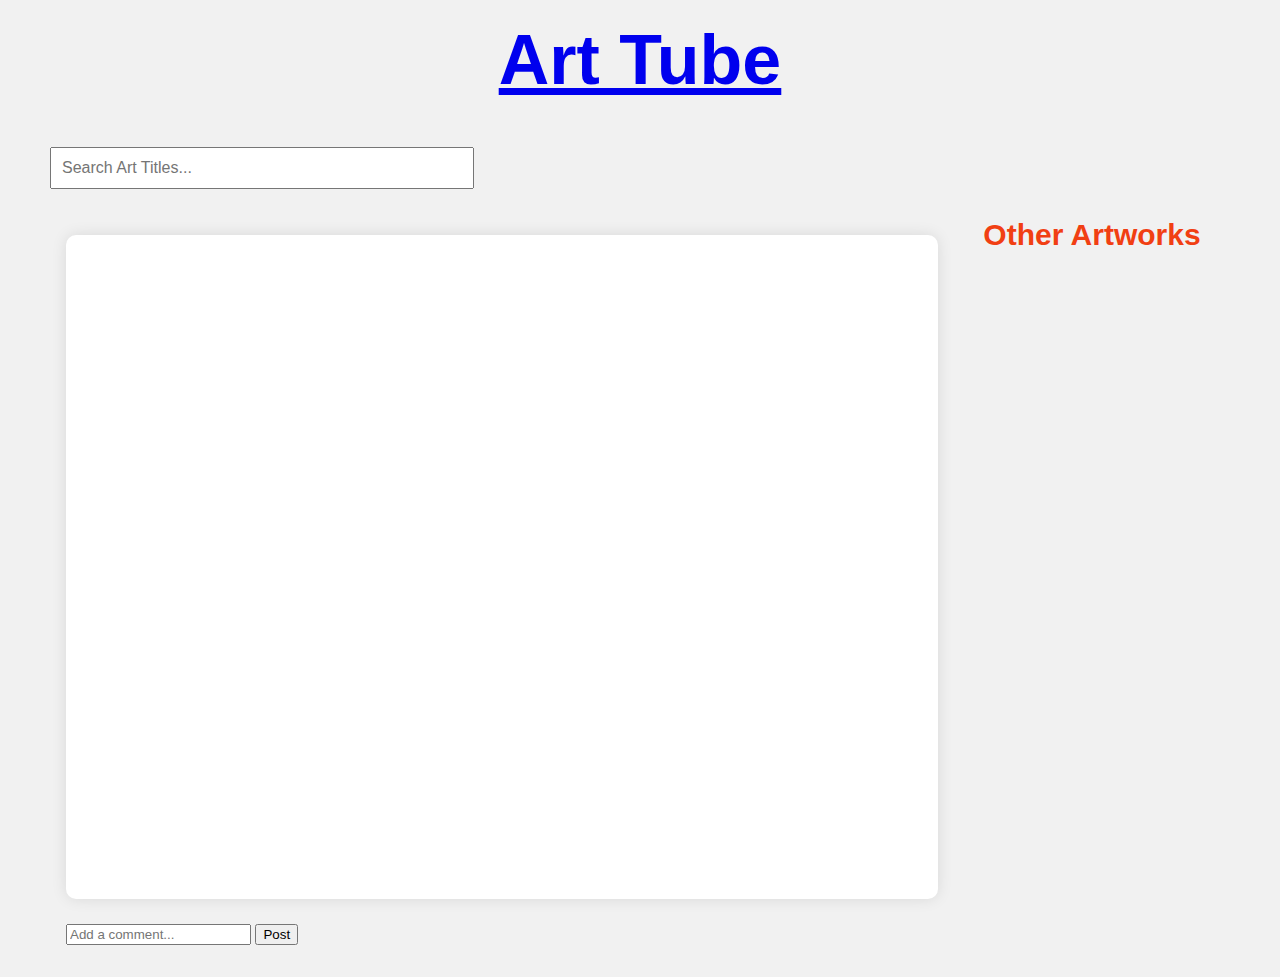
<file: media.html>
<!DOCTYPE html>
<head>
  <meta charset="UTF-8" />
  <meta name="viewport" content="width=device-width, initial-scale=1.0"/>
  <title>Art Tube - Viewer</title>
  <link rel="stylesheet" href="style.css" />
</head>
<body>
  <header>
    <h1 id="logo"><a href="index.html">Art Tube</a></h1>
    <input type="text" id="searchBar" placeholder="Search Art Titles..." />
  </header>

  <main id="viewer">
    <div class="viewer-main">
      <div id="artDisplay" class="media-container"></div>
      <h2 id="artTitle"></h2>
      <p id="artMeta"></p>
      <p id="artDescription"></p>
      <form id="commentForm">
        <input type="text" id="commentInput" placeholder="Add a comment..." />
        <button type="submit">Post</button>
      </form>
      <ul id="commentList"></ul>
    </div>
    <aside id="sidebar">
      <h3>Other Artworks</h3>
      <div id="sidebarThumbnails" class="list"></div>
    </aside>
  </main>

  <script src="data.js"></script>
  <script src="script.js"></script>
</body>
</html>
</file>
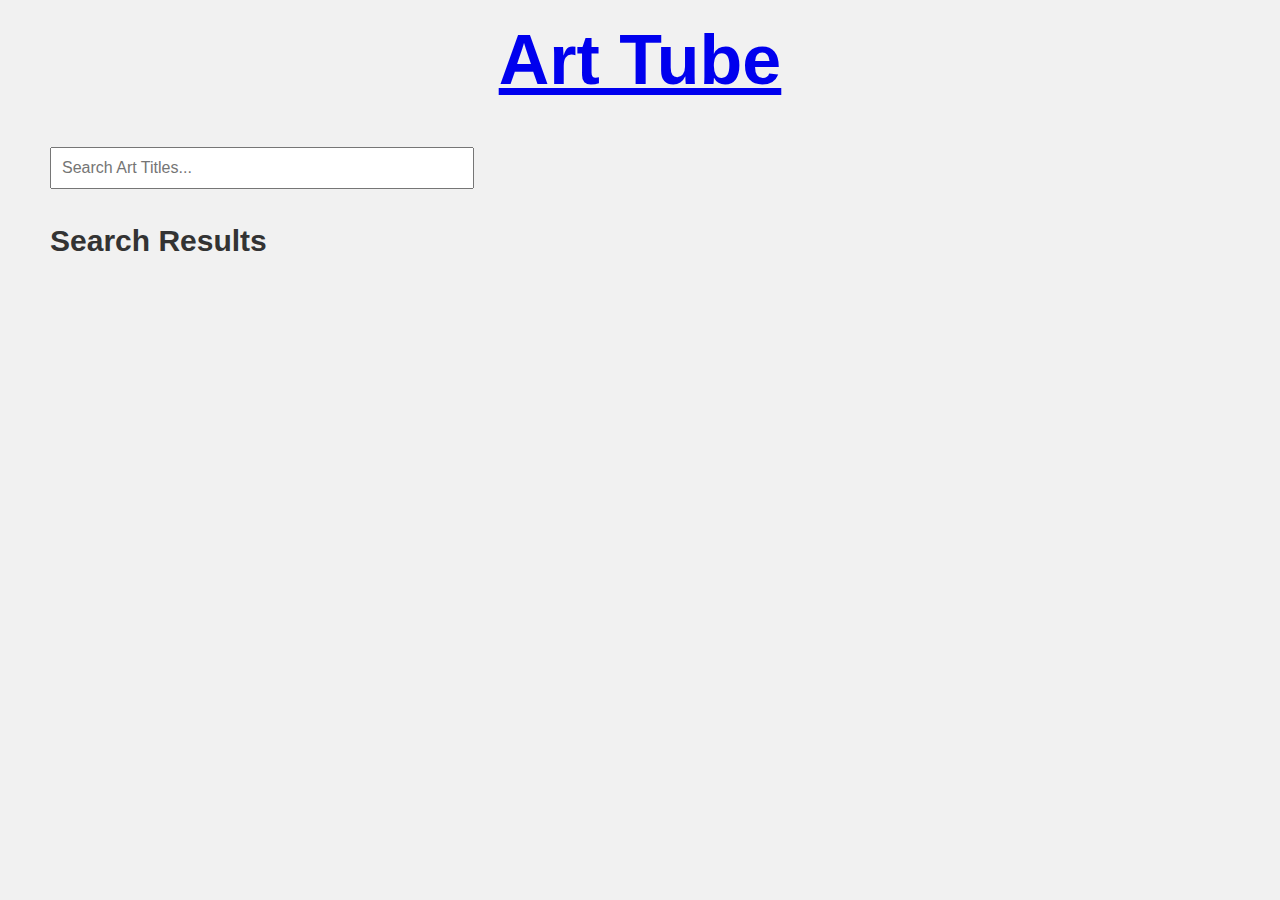
<file: search.html>
<!DOCTYPE html>
<head>
  <meta charset="UTF-8" />
  <meta name="viewport" content="width=device-width, initial-scale=1.0"/>
  <title>Art Tube - Search Results</title>
  <link rel="stylesheet" href="style.css" />
</head>
<body>
  <header>
    <h1 id="logo"><a href="index.html">Art Tube</a></h1>
    <input type="text" id="searchBar" placeholder="Search Art Titles..." />
  </header>

  <main>
    <h2>Search Results</h2>
    <div id="searchResults" class="grid"></div>
  </main>

  <script src="data.js"></script>
  <script src="script.js"></script>
</body>
</html>
</file>
<file: style.css>
body {
    font-family: 'Verdana', sans-serif;
    background: #f1f1f1;
    margin: 0;
    padding: 0;
    align-content: center;
    margin-left: 50px;
    margin-right: 50px;
    color: #333;
  }
  .container {
    width: 50%;
    margin: 0 auto;
    max-width: 1200px;
  }

  p {
    color: #000000;
    font-size: 20px;
    text-align: center;
  }

  h1 {
    color: #f13f13;
    font-size: 70px;
    margin-top: 20px;
    text-align: center;
  }

  h2 {
    font-size: 30px;
  }

  h3 {
    color: #f13f13;
    font-size: 40px;
    margin-top: 3px;
    text-align: center;
  }

  title {
    color: #f13f13;
    font-size: 70x;
    margin-top: 20px;
    margin-bottom: 40px;
    text-align: center;
  }

#searchBar {
  width: 60%;
  max-width: 400px;
  padding: 10px;
  font-size: 1rem;
  margin-bottom: 10px;
}

.filters {
  display: flex;
  gap: 10px;
  flex-wrap: wrap;
  
}

  .featured-wrapper {
  display: flex;
  gap: 20px;
  flex-wrap: wrap;
  align-items: flex-start;
}

  #artMeta {
    text-align: left;
  }

  #artDescription {
    text-align: left;
  }

  #featured {
    
    width: 30vw;
    display: flex;
    flex-direction: column;
    align-items: center;
    background-color: #ffffff;
    padding: 20px;
    border: 5px solid #137181;
    margin: 10px 0;
    border-radius: 10px;
    box-shadow: 0 0 15px rgba(0, 0, 0, 0.1);
  }

  #bioBox {
  flex: 1;
  min-width: 250px;
  padding: 20px;
  background-color: #ffffff;
  border: 5px solid #137181;
  border-radius: 10px;
  box-shadow: 0 0 15px rgba(0, 0, 0, 0.1);
  font-family: Arial, sans-serif;
}

  #thumbnailsSection {
    margin-left: 50px;
    margin-right: 50px;
  }

  .thumbnail:hover {
    transform: scale(2.2);
    background-color: #3c8d89;
  }

  #thumbnails {
    display: flex;
    flex-wrap: wrap;
    justify-content: space-around;
  }

  .thumbnail {
    width: 200px;
    min-height: fit-content;
    margin: 10px;
    text-align: center;
    cursor: pointer;
    border: 2px solid #6ec9f3;
    padding: 10px;
    border-radius: 8px;
    background-color: #cef6fc;
    transition: transform 0.3s ease;
  }

  #thumbnails .thumbnail {
    width: 120px;
    min-height: fit-content;
    margin-bottom: 20px;
    background-color: #d9f6f8;
    border: 3px solid #679ad4;
    border-radius: 10px;
    transition: transform 0.3s ease;
  }

  #thumbnails .thumbnail:hover {
    transform: scale(2.2);
    background-color: #c1e8eb;
  }

  .media-layout {
  display: flex;
  justify-content: space-between;
  padding: 20px;
  max-width: 1200px;
  margin: auto;
}

.media-viewer {
  flex: 3;
  margin-right: 20px;
}

.media-container {
  position: relative;
  width: 100%;
  max-width: 70%;
  aspect-ratio: 4 / 3;
  background-color: #000;
  display: flex;
  justify-content: center;
  align-items: center;
  overflow: hidden;
  margin-bottom: 1rem;
}

.media-container img,
.media-container video {
  max-width: 100%;
  max-height: 100%;
  object-fit: contain;
}

#media-description {
  padding: 10px;
  background-color: #f9f9f9;
  margin-top: 10px;
  font-size: 0.95em;
}

  #artDisplay {
    min-width: 65vw;
    margin-top: 20px;
    padding: 20px;
    background-color: #fff;
    box-shadow: 0 0 15px rgba(0, 0, 0, 0.1);
    border-radius: 10px;
  }

  #viewer {
  display: flex;
  flex-direction: row;
  align-items: flex-start;
  gap: 2rem;
  padding: 1rem;
}

.viewer-main {
  flex: 3;
}

#searchResults {
  display: flex;
  flex-wrap: wrap;
  gap: 1rem;
  justify-content: center;
  padding: 1rem;
}

#searchResults .thumbnail {
  flex: 0 0 auto;
  width: 200px;
}

#sidebar {
  flex: 1;
  flex-direction: column;
  align-items: center;
  text-align: center; 
}

#sidebar h3 {
  font-size: 30px;
  margin-bottom: 1rem;
}

#sidebarThumbnails {
  align-items: center;
  padding-left: 10px;
  display: flex;
  flex-direction: column;
  gap: 15px;
  }

  #sidebarThumbnails .thumbnail {
    border: 2px solid #d4d4d4;
    padding: 5px;
    border-radius: 8px;
    background-color: #f9f9f9;
    transition: transform 0.3s ease;
  }

  #sidebarThumbnails .thumbnail:hover {
    transform: scale(1.1);
    background-color: #f0f0f0;
  }

  .comment {
    display: flex;
    padding: 10px;
    margin-bottom: 10px;
    background-color: #f9f9f9;
    border-radius: 8px;
    border: 1px solid #ddd;
    width: 60vw;
  }

  .comment .avatar {
    width: 40px;
    height: 40px;
    background-color: #ff007f;
    border-radius: 50%;
    margin-right: 10px;
  }

  .comment .content {
    flex-grow: 1;
  }

  .comment .username {
    font-weight: bold;
    color: #0073e6;
  }

  .comment .text {
    margin-top: 5px;
    font-size: 14px;
  }

  .container {
    background-color: rgba(255, 255, 255, 0.8);
    border-radius: 15px;
    padding: 30px;
    margin-top: 20px;
  }

  .media-layout {
    display: flex;
    flex-direction: row;
    gap: 20px;
    padding: 20px;
  }

  .media-viewer {
    flex: 3;
    display: flex;
    flex-direction: column;
    gap: 20px;
  }

  .sidebar-thumbnails {
    flex: 1;
    display: flex;
    flex-direction: column;
    gap: 10px;
  }

  .thumbnail img,
  .thumbnail video {
    width: 100%;
    aspect-ratio: 4 / 3;
    object-fit: cover;
    border-radius: 8px;
    cursor: pointer;
  }
</file>
